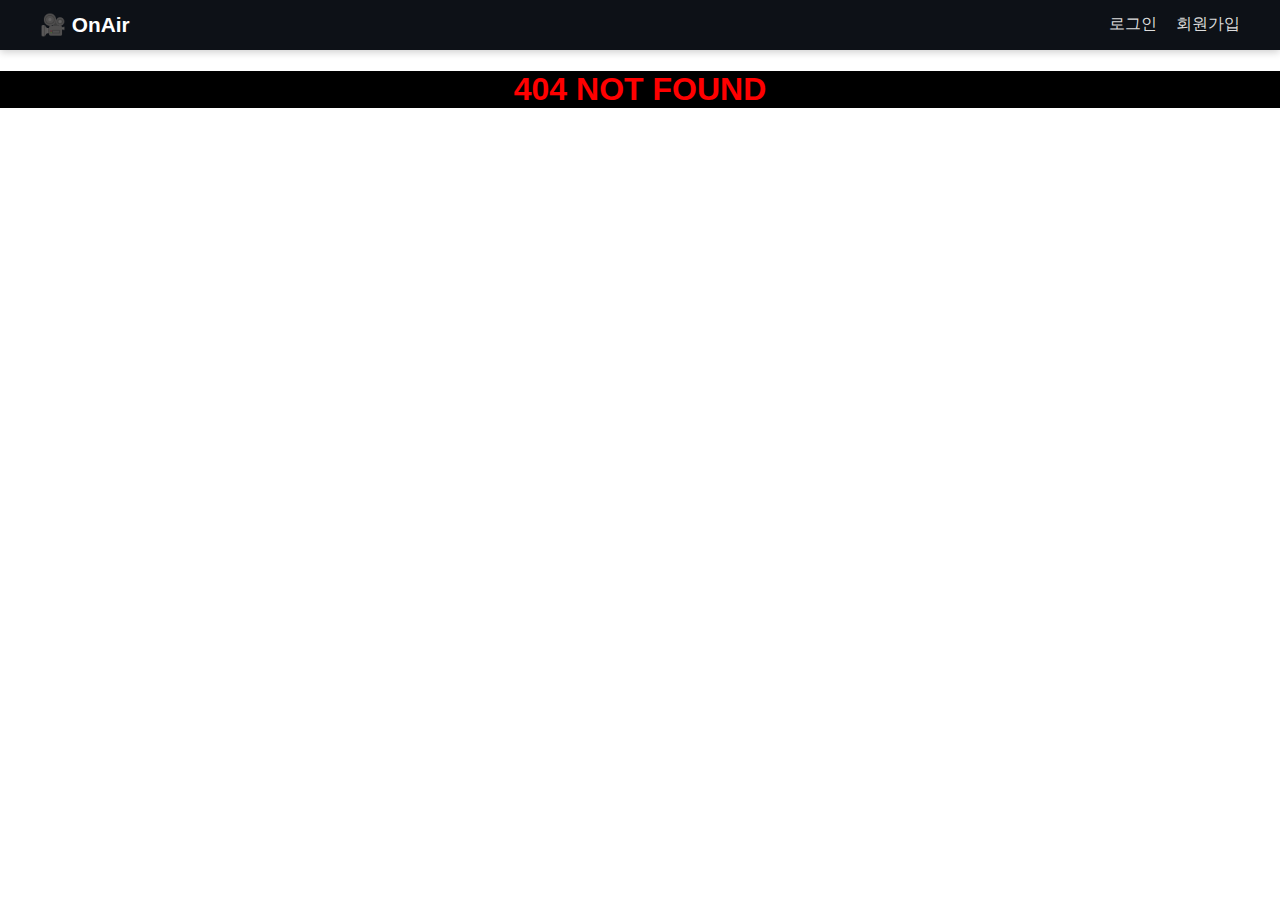
<file: index.html>
<!doctype html><html lang="ko"><head><meta charset="utf-8"/><link rel="icon" href="/favicon.ico"/><meta name="viewport" content="width=device-width,initial-scale=1"/><meta name="theme-color" content="#000000"/><meta name="description" content="Web site created using create-react-app"/><link rel="apple-touch-icon" href="/logo192.png"/><link rel="manifest" href="/manifest.json"/><title>React App</title><script type="text/javascript">!function(i){if(i.search){var a={};i.search.slice(1).split("&").forEach((function(i){var l=i.split("=");a[l[0]]=l.slice(1).join("=").replace(/~and~/g,"&")})),void 0!==a.p&&window.history.replaceState(null,null,i.pathname.slice(0,-1)+(a.p||"")+(a.q?"?"+a.q:"")+i.hash)}}(window.location)</script><script defer="defer" src="/static/js/main.d9d69b8e.js"></script><link href="/static/css/main.60321cb6.css" rel="stylesheet"></head><body><noscript>You need to enable JavaScript to run this app.</noscript><div id="root"></div></body></html>
</file>
<file: static/css/main.60321cb6.css>
body{-webkit-font-smoothing:antialiased;-moz-osx-font-smoothing:grayscale;font-family:-apple-system,BlinkMacSystemFont,Segoe UI,Roboto,Oxygen,Ubuntu,Cantarell,Fira Sans,Droid Sans,Helvetica Neue,sans-serif}code{font-family:source-code-pro,Menlo,Monaco,Consolas,Courier New,monospace}body{height:100%;margin:0;padding:0;width:100%}.App{text-align:center}.App-logo{height:40vmin;pointer-events:none}@media (prefers-reduced-motion:no-preference){.App-logo{animation:App-logo-spin 20s linear infinite}}.App-header{align-items:center;display:flex;flex-direction:column;justify-content:center;min-height:100vh;width:100%}.App-link{color:#61dafb}@keyframes App-logo-spin{0%{transform:rotate(0deg)}to{transform:rotate(1turn)}}.wrapper{align-items:center;display:flex;flex-direction:column;justify-content:center;margin:0 10px}.login-page-container{background-color:#1f1f1f;height:100vh;width:100%}.login-page-red-box{background-color:#de434d;box-shadow:inset 30px 0 50px -30px #1f1f1f;height:100%;position:absolute;right:0;width:40vw}.login-page-content-container{align-items:center;color:#eaeaea;display:flex;gap:10vh;height:100%;justify-content:center;position:absolute;width:100%;z-index:2}.login-page-content-container>div{border-radius:1em;padding-bottom:32px;width:35vw}.login-input-box-container{align-items:center;background-color:#eaeaea;box-sizing:border-box;color:#1f1f1f;display:flex;flex-direction:column;padding-top:2em}.login-input-box-container>h2{font-size:24px;margin:0;padding:12px 0 18px}.login-input-box-container>p{font-size:12px;margin:0;padding:0}.login-page-content{font-size:1.5rem;justify-content:center}.login-input-container,.login-page-content{align-items:center;display:flex;flex-direction:column}.login-input-container{padding-top:32px;row-gap:24px;width:100%}.login-input{border:none;border-radius:18px;box-sizing:border-box;padding:18px 24px;width:80%}.login-button{align-items:flex-end;display:flex;flex-direction:column;row-gap:18px;width:80%}.signin-text{font-size:12px}.login-button>button{background-color:#de434d}.header{background-color:#0d1117;box-shadow:0 2px 8px #0003;color:#fff;padding:.8rem 1.5rem;position:sticky;top:0;z-index:100}.header-inner{align-items:center;display:flex;justify-content:space-between;margin:0 auto;max-width:1200px}.logo{color:#fff;font-size:1.3rem;font-weight:700;text-decoration:none;transition:color .3s ease}.logo:hover{color:#58a6ff}.nav{display:flex;gap:1.2rem}.nav a{color:#ddd;font-weight:500;text-decoration:none;transition:color .3s ease}.nav a:hover{color:#58a6ff}@media (max-width:768px){.header-inner{align-items:flex-start;flex-direction:column;gap:.6rem}.nav{flex-wrap:wrap;gap:.8rem}}.chatting-box{background-color:#161b22;border:1px solid #30363d;border-radius:8px;display:flex;flex-direction:column;font-family:Segoe UI,sans-serif;height:520px;overflow:hidden;width:320px}.chatting-header{background-color:#0d1117;border-bottom:1px solid #30363d;color:#58a6ff;font-weight:600;padding:.6rem;text-align:center}.chatting-messages{flex:1 1;font-size:.9rem;gap:.4rem;overflow-y:auto;padding:.8rem}.chat-message,.chatting-messages{display:flex;flex-direction:column}.chat-message{background-color:#21262d;border-radius:5px;padding:.4rem .6rem;word-break:break-word}.chat-sender{color:#58a6ff;font-weight:500;margin-bottom:.2rem}.chat-text{color:#c9d1d9}.chatting-input-box{border-top:1px solid #30363d;display:flex}.chatting-input-box input{background:#0d1117;border:none;color:#fff;flex:1 1;outline:none;padding:.6rem}.chatting-input-box button{background-color:#238636;border:none;color:#fff;cursor:pointer;padding:.6rem 1rem;transition:background-color .3s ease}.chatting-input-box button:hover{background-color:#2ea043}.dashboard-container{align-items:center;background-color:#f8f9fb;color:#222;display:flex;flex-direction:column;font-family:Segoe UI,Roboto,Helvetica,Arial,sans-serif;min-height:100vh;padding:2rem}.dashboard-header{margin-bottom:1.5rem;text-align:center}.dashboard-header h1{color:#333;font-size:2rem;margin-bottom:.3rem}.dashboard-header p{color:#666;font-size:.95rem}.video-section{align-items:center;background-color:#000;border:1px solid #ccc;border-radius:8px;display:flex;height:480px;justify-content:center;overflow:hidden;width:640px}.stream-video{height:100%;object-fit:cover;width:100%}.controls{margin-top:1.5rem}.btn{border:none;border-radius:6px;cursor:pointer;font-size:1rem;font-weight:600;padding:.8rem 1.6rem;transition:all .25s ease}.start-btn{background-color:#007bff;color:#fff}.start-btn:hover{background-color:#005ecb}.stop-btn{background-color:#dc3545;color:#fff}.stop-btn:hover{background-color:#b72836}@media (max-width:768px){.video-section{aspect-ratio:4/3;height:auto;width:90%}.btn{width:100%}}button:disabled{color:gray;opacity:.5}.viewer-container{align-items:center;background-color:#0d1117;box-sizing:border-box;color:#f0f6fc;display:flex;flex-direction:column;justify-content:center;min-height:100vh;padding:2rem}.viewer-header{margin-bottom:1rem;text-align:center}.viewer-header h1{color:#58a6ff;font-size:1.8rem;margin-bottom:.3rem}.viewer-greeting{color:#8b949e;font-size:1rem}.viewer-video-box{align-items:center;background-color:#161b22;border:1px solid #30363d;border-radius:8px;display:flex;justify-content:center;margin:1rem 0;padding:1rem}.viewer-video{background-color:#000;border-radius:4px;height:480px;width:640px}.unmute-btn{background-color:#238636;border:none;border-radius:6px;color:#fff;cursor:pointer;font-size:1rem;padding:.6rem 1.2rem;transition:background-color .3s ease}.unmute-btn:hover{background-color:#2ea043}@media (max-width:768px){.viewer-video{height:auto;width:90%}}.dashboard-container,.viewer-layout{align-items:flex-start;background-color:#0d1117;color:#fff;display:flex;gap:2rem;justify-content:center;min-height:100vh;padding:2rem}.stream-section,.viewer-content{align-items:center;display:flex;flex-direction:column}.stream-section video,.viewer-content video{background-color:#000;border:1px solid #30363d;border-radius:8px;height:480px;width:640px}button{background-color:#238636;border:none;border-radius:6px;color:#fff;cursor:pointer;margin-top:1rem;padding:.6rem 1.2rem;transition:background-color .3s ease}button:hover{background-color:#2ea043}@media (max-width:900px){.dashboard-container,.viewer-layout{align-items:center;flex-direction:column}}
/*# sourceMappingURL=main.60321cb6.css.map*/
</file>
